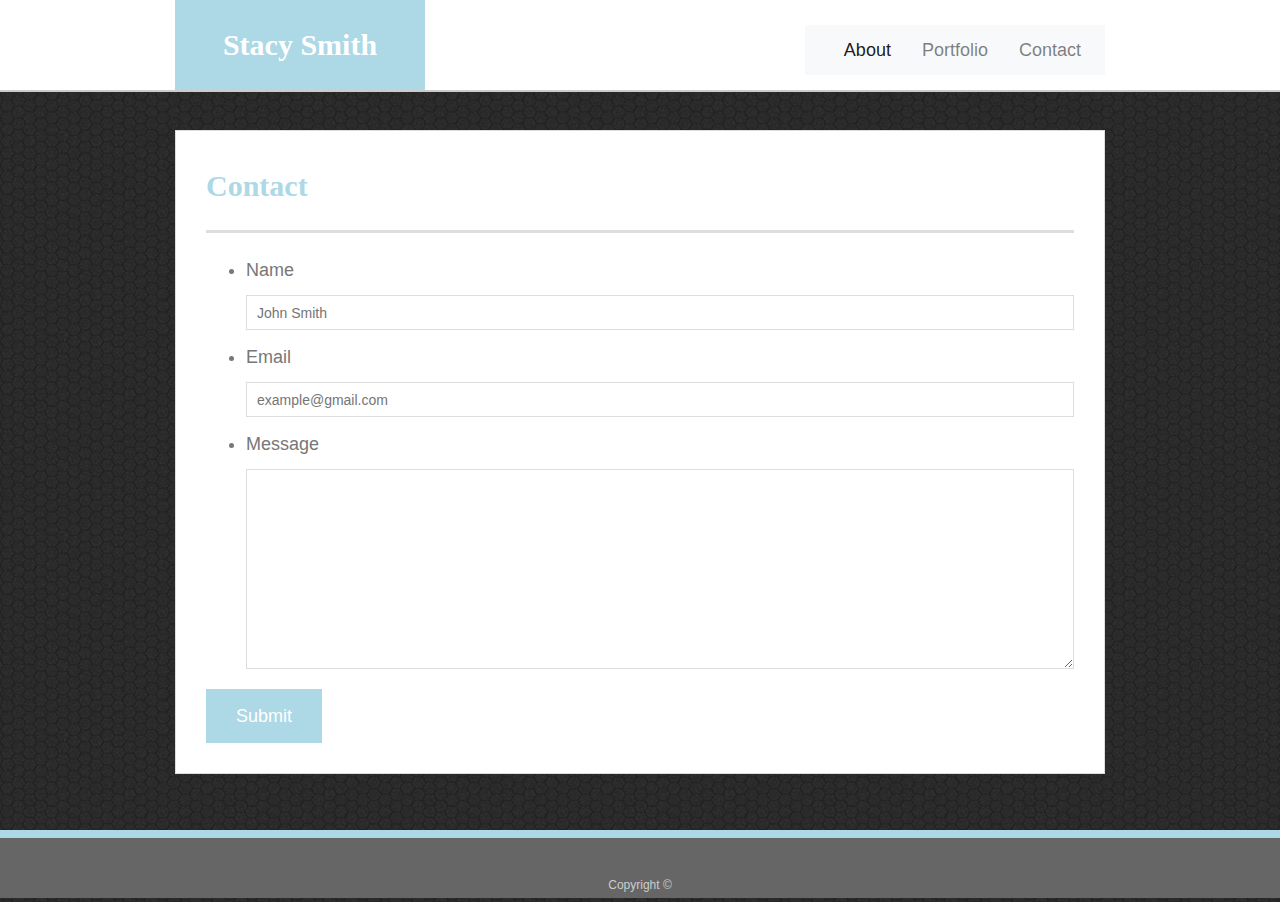
<file: contact.html>
<!doctype html>
<html lang="en">

<head>
  <meta charset="UTF-8">
  <title>Contact | Stacy Smith</title>
  <link rel="stylesheet" href="https://stackpath.bootstrapcdn.com/bootstrap/4.3.1/css/bootstrap.min.css"
    integrity="sha384-ggOyR0iXCbMQv3Xipma34MD+dH/1fQ784/j6cY/iJTQUOhcWr7x9JvoRxT2MZw1T" crossorigin="anonymous">
  <link rel="stylesheet" type="text/css" href="assets/style.css">
</head>

<body>

  <header id="masthead">
    <div class="container">
      <a href="index.html" id="logo">Stacy Smith</a>
      <nav class="navbar navbar-expand-lg navbar-light bg-light" style="background-color: lightblue;">
        <button class="navbar-toggler" type="button" data-toggle="collapse" data-target="#navbarNav"
          aria-controls="navbarNav" aria-expanded="false" aria-label="Toggle navigation">
          <span class="navbar-toggler-icon"></span>
        </button>
        <div class="collapse navbar-collapse" id="navbarNav">
          <ul class="navbar-nav">
            <li class="nav-item active">
              <a class="nav-link" href="index.html">About</a>
            </li>
            <li class="nav-item">
              <a class="nav-link" href="portfolio.html">Portfolio</a>
            </li>
            <li class="nav-item">
              <a class="nav-link" href="contact.html">Contact</a>
            </li>
          </ul>
        </div>
  </header>

  <div id="main-container" class="container">
    <section class="main-section">
      <h1>Contact</h1>

      <form id="contact-form">
        <ul>
          <li>
            <label for="name">Name</label>
            <input type="text" id="name" name="name" placeholder="John Smith" required="required">
          </li>
          <li>
            <label for="email">Email</label>
            <input type="email" id="email" name="email" placeholder="example@gmail.com" required="required">
          </li>
          <li>
            <label for="message">Message</label>
            <textarea id="message" name="message" required="required"></textarea>
          </li>
        </ul>
        <input type="submit">
      </form>

    </section>

  </div>

  <footer>
    <div class="container">
      Copyright &copy;
    </div>
  </footer>
</body>

</html>
</file>
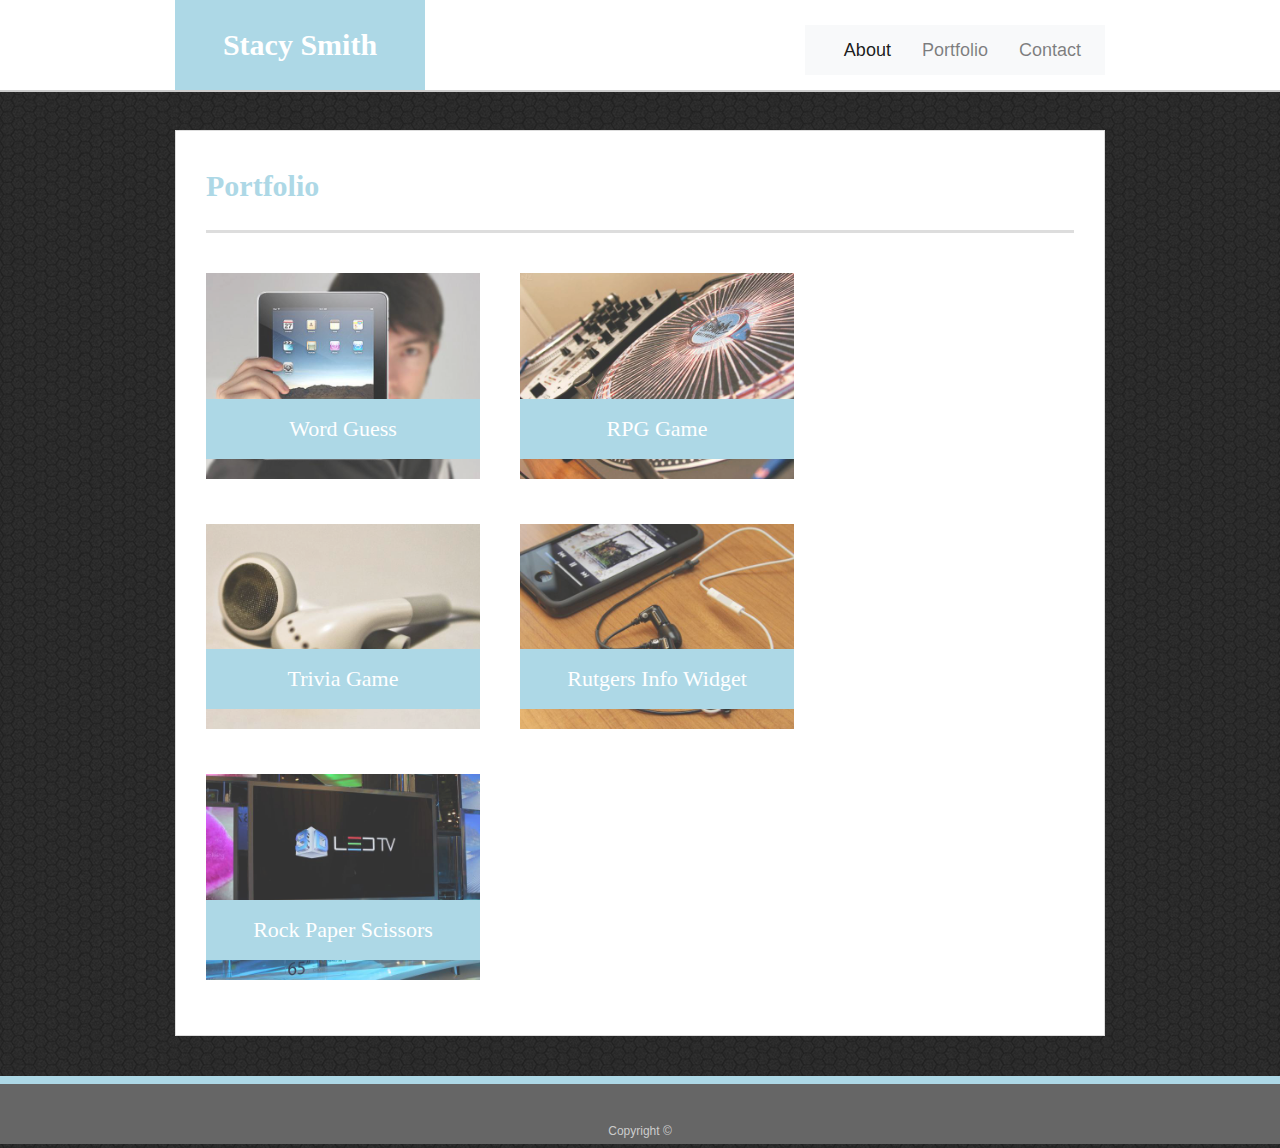
<file: portfolio.html>
<!doctype html>
<html lang="en">

<head>
    <meta charset="UTF-8">
    <title>Portfolio | Stacy Smith</title>
    <link rel="stylesheet" href="https://stackpath.bootstrapcdn.com/bootstrap/4.3.1/css/bootstrap.min.css"
        integrity="sha384-ggOyR0iXCbMQv3Xipma34MD+dH/1fQ784/j6cY/iJTQUOhcWr7x9JvoRxT2MZw1T" crossorigin="anonymous">
    <link rel="stylesheet" type="text/css" href="assets/style.css">
</head>

<body>

    <header id="masthead">
        <div class="container">
            <a href="index.html" id="logo">Stacy Smith</a>
            <nav class="navbar navbar-expand-lg navbar-light bg-light" style="background-color: lightblue;">
                <button class="navbar-toggler" type="button" data-toggle="collapse" data-target="#navbarNav"
                    aria-controls="navbarNav" aria-expanded="false" aria-label="Toggle navigation">
                    <span class="navbar-toggler-icon"></span>
                </button>
                <div class="collapse navbar-collapse" id="navbarNav">
                    <ul class="navbar-nav">
                        <li class="nav-item active">
                            <a class="nav-link" href="index.html">About</a>
                        </li>
                        <li class="nav-item">
                            <a class="nav-link" href="portfolio.html">Portfolio</a>
                        </li>
                        <li class="nav-item">
                            <a class="nav-link" href="contact.html">Contact</a>
                        </li>
                    </ul>
                </div>
    </header>

    <div id="main-container" class="container">
        <section class="main-section">
            <h1>Portfolio</h1>

            <div class="work">
                <img src="assets/images/technics-q-c-640-480-1.jpg" alt="Word Guess">

                <h3>Word Guess</h3>
            </div>
            <div class="work">
                <img src="assets/images/technics-q-c-640-480-2.jpg" alt="RPG Game">

                <h3>RPG Game</h3>
            </div>
            <div class="work">
                <img src="assets/images/technics-q-c-640-480-5.jpg" alt="Trivia Game">

                <h3>Trivia Game</h3>
            </div>
            <div class="work">
                <img src="assets/images/technics-q-c-640-480-7.jpg" alt="Rutgers Info Widget">

                <h3>Rutgers Info Widget</h3>
            </div>
            <div class="work">
                <img src="assets/images/technics-q-c-640-480-9.jpg" alt="Rock Paper Scissors">

                <h3>Rock Paper Scissors</h3>
            </div>



        </section>

    </div>

    <footer>
        <div class="container">
            Copyright &copy;
        </div>
    </footer>
</body>

</html>
</file>
<file: assets/style.css>
body {
    font-family: Arial, "Helvetica Neue", Helvetica, sans-serif;
    font-size: 18px;
    line-height: 34px;
    color: #777777;
    background: url("../assets/images/dark-honeycomb.png");
  }
  
  * {
    box-sizing: border-box;
  }

/*I never managed to get my images to be responsive. They would just blow up to a crazy large size and never adjust when I set a 'responsive' tag to them. Any recommendations for fixing this?*/

  [class*="col-"] {
    width: 100%;
    height: 100%;
  }
  
  .container {
    width: 100%;
    max-width: 960px;
    margin: 0 auto;
    clear: both;
  }
  
  h1,
  h2,
  h3,
  p {
    margin-bottom: 20px;
  }
  
  p:last-child {
    margin-bottom: 0;
  }
  
  h1,
  h2,
  h3 {
    font-family: Georgia, Times, "Times New Roman", serif;
    font-weight: 700;
    color: lightblue;
  }
  
  h1 {
    padding-bottom: 20px;
    font-size: 30px;
    line-height: 49px;
    border-bottom: 3px solid #dddddd;
  }
  
  h2,
  h3 {
    font-size: 22px;
  }
  
  #masthead {
    position: fixed;
    z-index: 99;
    width: 100%;
    margin: 0 0 30px;
    overflow: auto;
    color: #ffffff;
    background: #ffffff;
    border-bottom: 2px solid #cccccc;
  }
  
  #logo {
    float: left;
    width: 250px;
    height: 90px;
    font-family: Georgia, Times, "Times New Roman", serif;
    font-size: 30px;
    font-weight: 700;
    line-height: 90px;
    color: #ffffff;
    text-align: center;
    text-decoration: none;
    background: lightblue;
  }
  
  nav {
    float: right;
    margin-top: 25px;
  }
  
  nav a {
    display: inline-block;
    padding-left: 15px;
    margin-left: 15px;
    line-height: 18px;
    color: #999;
    text-decoration: none;
    border-left: 1px solid #efefef;
  }
  
  nav a:first-child {
    border-left: 0 none;
  }

  
  footer {
    padding: 30px 0;
    clear: both;
    font-size: 12px;
    color: #ffffff;
    color: #cccccc;
    text-align: center;
    background: #666666;
    border-top: 8px solid lightblue;
    height: 50px;
  }
  
  h3, h2 {
    padding-bottom: 20px;
    margin-bottom: 15px;
    line-height: 22px;
    border-bottom: 2px solid #eeeeee;
  }
  

  
  #main-container {
    padding-top: 130px;
    min-height: calc(100vh - 70px);
  }
  
  .main-section {
    float: left;
    width: 100%;
    max-width: 960px;
    padding: 30px;
    margin: 0 0 40px;
    background: #ffffff;
    border: 1px solid #dddddd;
  }
  
  
  .work {
    position: relative;
    float: left;
    width: 274px;
    margin: 20px 0 25px;
    overflow: auto;
  }
  
  .work:nth-child(even) {
    margin-right: 40px;
  }
  
  .work img {
    width: 100%;
    border: 0 none;
    opacity: 0.8;
  }
  
  .work h3 {
    position: absolute;
    bottom: 20px;
    width: 100%;
    padding: 15px;
    margin-bottom: 0;
    font-weight: 300;
    line-height: 30px;
    color: #ffffff;
    text-align: center;
    background: lightblue;
    border-bottom: 0;
  }
  
  .auth-image {
    float: left;
    width: 200px;
    height: auto;
    margin-top: 10px;
    margin-right: 25px;
  }
  
  
  #contact-form ul {
    margin-bottom: 20px;
  }
  
  #contact-form li {
    margin-bottom: 10px;
  }
  
  label,
  input[type=text],
  input[type=email],
  textarea {
    display: block;
    width: 100%;
  }
  
  input[type=text],
  input[type=email],
  textarea {
    height: 35px;
    padding: 0 10px;
    font-size: 14px;
    border: 1px solid #dddddd;
  }
  
  textarea {
    height: 200px;
  }
  
  input[type=submit] {
    padding: 10px 30px;
    font-size: 18px;
    color: #ffffff;
    cursor: pointer;
    background: lightblue;
    border: 0 none;
  }
</file>
